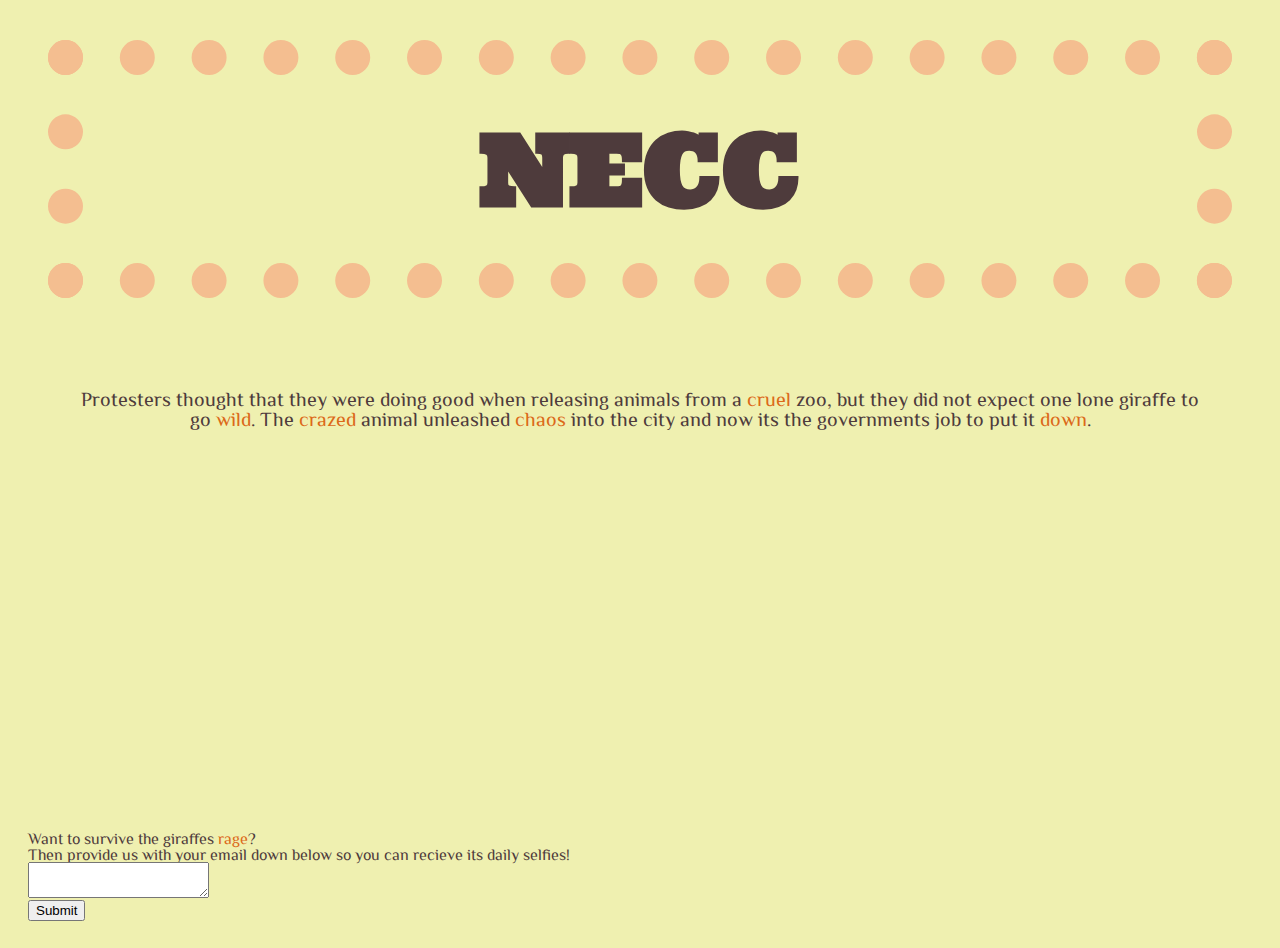
<file: index.html>
<!DOCTYPE html>
<html>

<head>
    <title>Page Title</title>
    <link rel="stylesheet" href="style.css" type="text/css">
    <link href="https://fonts.googleapis.com/css?family=Ultra|ZCOOL+XiaoWei" rel="stylesheet">
</head>

<body>

    <h1>NECC</h1>


    <div class=summary>
        <p>Protesters thought that they were doing good when releasing animals from a <span class=red>cruel</span> zoo, but they did not expect one lone giraffe to go <span class=red>wild</span>. The <span class=red>crazed</span> animal unleashed <span class=red>chaos</span> into the city and now its the governments job to put it <span class=red>down</span>.</p>
    </div>


    <div class=spoiler>

    </div>

    <div class=request>
        Want to survive the giraffes <span class= red>rage</span>? <br> Then provide us with your email down below so you can recieve its daily selfies!<br>
        <textarea email="message"></textarea> <br>
        <input class="blue-button" type="submit" value="Submit">
    </div>

</body>

</html>
</file>
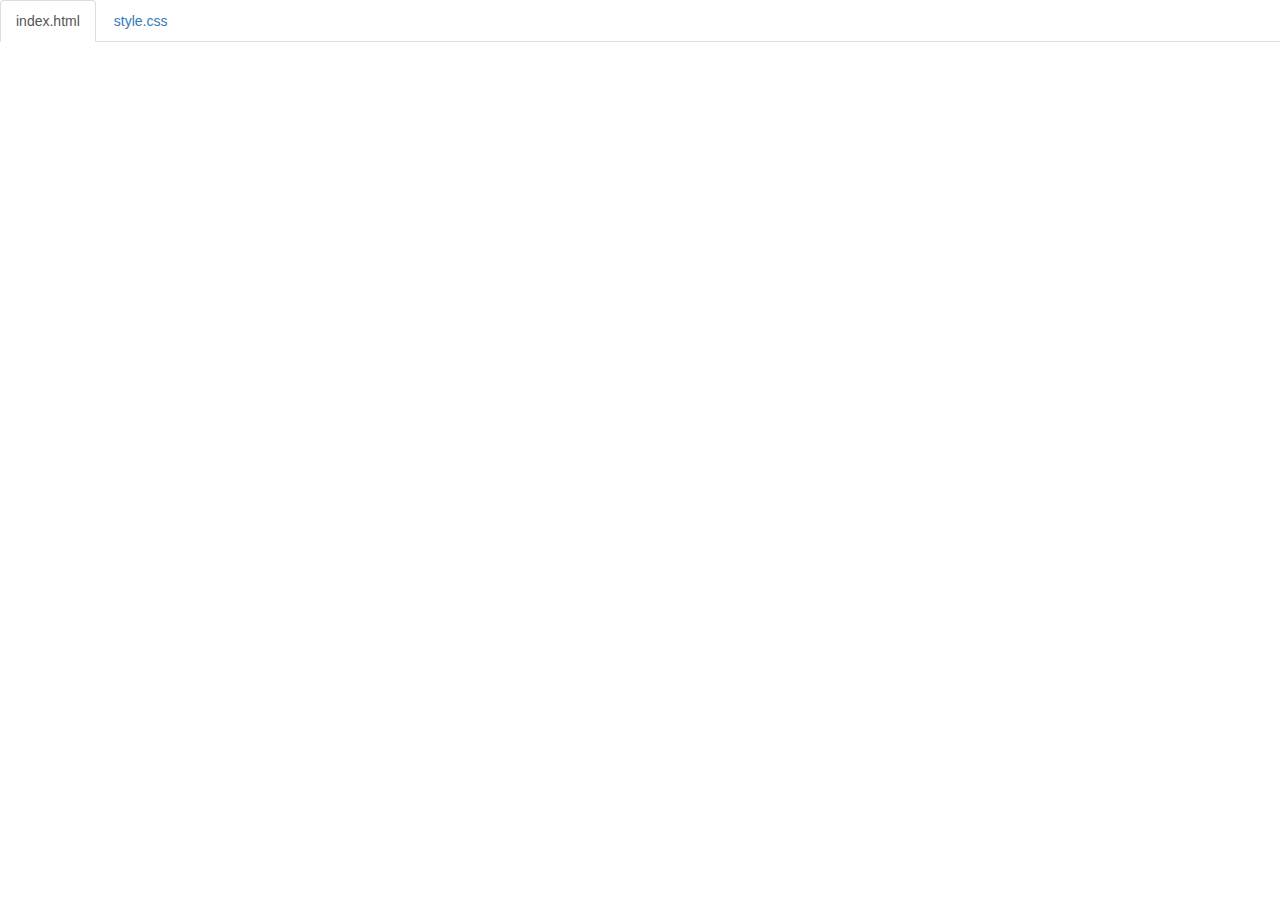
<file: code.html>
<!DOCTYPE html>
<html lang="en">

<head>
    <title>Code</title>
    <meta charset="utf-8">
    <meta name="viewport" content="width=device-width, initial-scale=1">
    <link rel="stylesheet" href="https://maxcdn.bootstrapcdn.com/bootstrap/3.3.6/css/bootstrap.min.css">
    <script src="https://ajax.googleapis.com/ajax/libs/jquery/1.12.0/jquery.min.js"></script>
    <script src="https://maxcdn.bootstrapcdn.com/bootstrap/3.3.6/js/bootstrap.min.js"></script>
    <style>
        body {
            padding-top: 50px;
        }
        .navbar-fixed-top {
            background-color: white;
        }
    </style>
</head>

<body>

<!--
The section below puts tabs at the top of the page.
As long as your files are index.html and style.css,
you don't need to change anything below.

If you have any other files, make sure you follow the structure below.
-->

    <div class="container-fluid">
        <ul class="nav nav-tabs navbar-fixed-top">
            <li class="active"><a href="#index">index.html</a></li>
            <li><a href="#style">style.css</a></li>
        </ul>

<!-- 
URL structure:
https://gist-it.appspot.com/github/OWNERSUSERNAME/REPONAME/raw/master/FILEPATH?footer=0

DIRECTIONS:
1. Copy the URL above
2. Paste it both places where you see URL below, i.e. script src="URL"
3. Replace the CAPITALIZED info with your info.

EXAMPLE: 
https://gist-it.appspot.com/github/bmuellerhstat/website-portfolio-example/raw/master/index.html?footer=0
-->
        <div class="tab-content">
            <div id="index" class="tab-pane fade in active">
                <script src="https://gist-it.appspot.com/github/jaszmynh4085/necc-movie-project/raw/master/index.html?footer=0"></script>
            </div>
            <div id="style" class="tab-pane fade">
                <script src="https://gist-it.appspot.com/github/jaszmynh4085/necc-movie-project/raw/master/style.css?footer=0"></script>
            </div>
        </div>
    </div>

    <script>
        $(document).ready(function() {
            $(".nav-tabs a").click(function() {
                $(this).tab('show');
            });
            $('.nav-tabs a').on('shown.bs.tab', function(event) {
                var x = $(event.target).text(); // active tab
                var y = $(event.relatedTarget).text(); // previous tab
                $(".act span").text(x);
                $(".prev span").text(y);
            });
            
            // custom code font-size (feel free to change this)
            $('pre').css('font-size','16px');
        });
    </script>

</body>

</html>
</file>
<file: style.css>
body {
    background-color: #eff0b0;
    height: 900px;
}

h1 {
    text-align: center;
    font-size: 100px;
    border: 35px dotted #f4be90;
    padding: 30px;
    margin: 40px;
    color: rgb(78,59,60);
    font-family: 'Ultra', serif;
}

div{
    color: rgb(78,59,60);
    font-family: 'ZCOOL XiaoWei', serif;
}

.summary{
    font-size: 20px;
    text-align: center;
    padding: 10px 50px;
    margin: 20px;
        float: left;
}

.request{
    padding: 30px 20px 15px;
    position: absolute;
    top: 800px;
}

.red{
    color: rgb(220,105,25);
}
</file>
